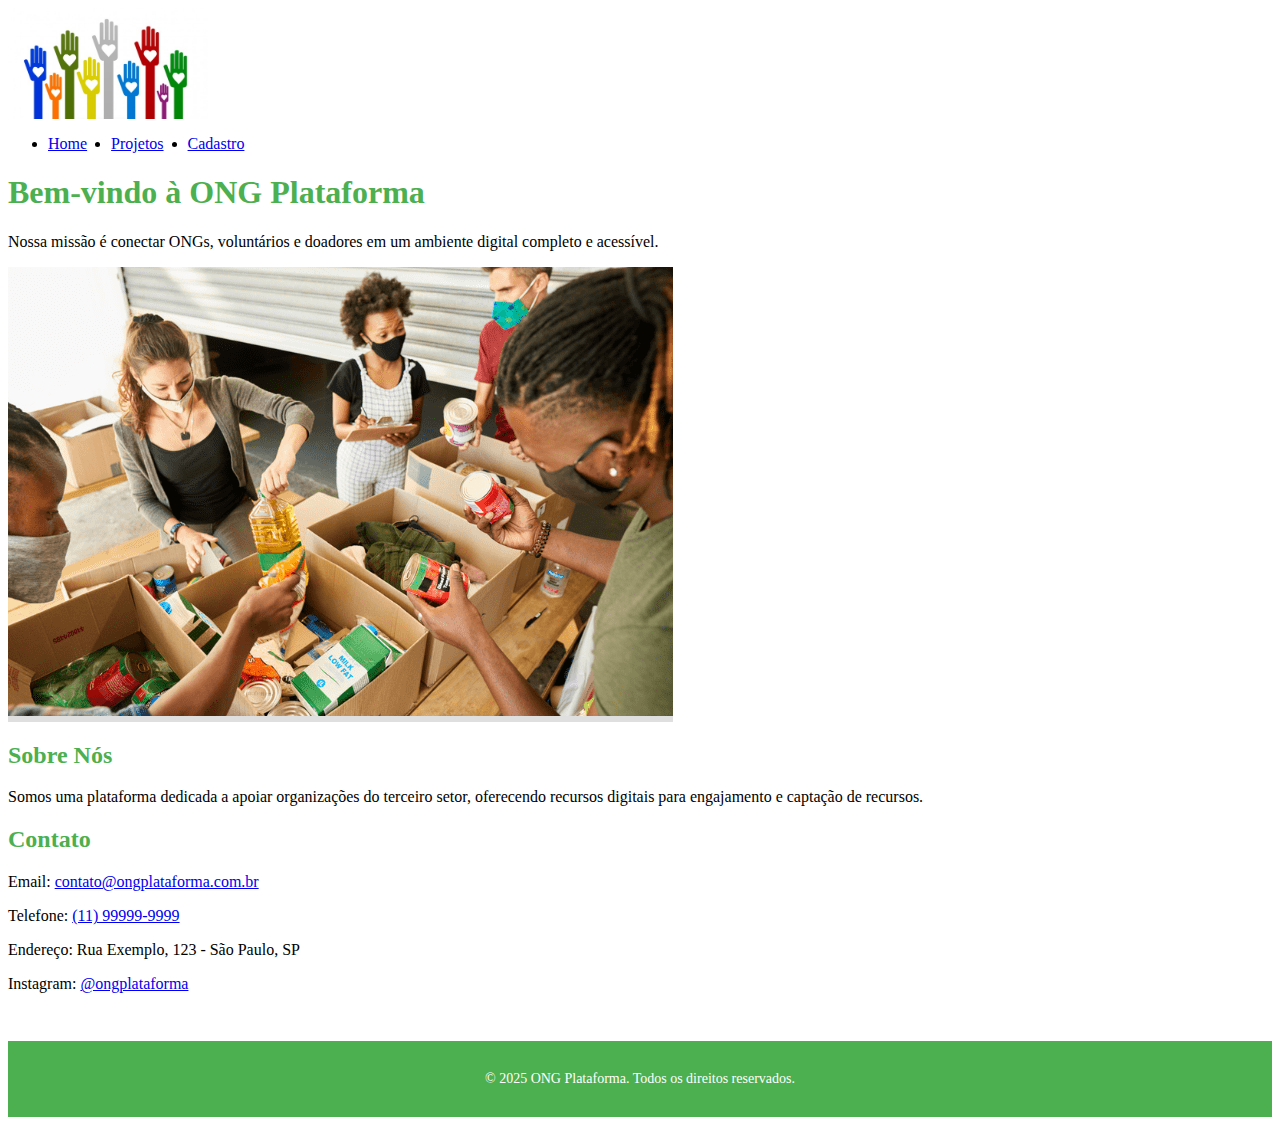
<file: index.html>
<!DOCTYPE html>
<html lang="pt-BR">
<head>
    <meta charset="UTF-8">
    <meta name="viewport" content="width=device-width, initial-scale=1.0">
    <meta name="description" content="Plataforma para ONGs - Gestão de projetos e voluntariado">
    <title>ONG Plataforma - Home</title>
    <link rel="stylesheet" href="css/style.css">
</head>
<body>
    <header>
        <img src="imagens/Ong.jpeg" alt="Logo da ONG Plataforma" class="logo" width="200">

        <nav>
            <ul>
                <li><a href="index.html">Home</a></li>
                <li><a href="projetos.html">Projetos</a></li>
                <li><a href="cadastro.html">Cadastro</a></li>
            </ul>
        </nav>
    </header>

    <main>
        <section>
            <h1>Bem-vindo à ONG Plataforma</h1>
            <p>Nossa missão é conectar ONGs, voluntários e doadores em um ambiente digital completo e acessível.</p>
            <img src="imagens/voluntarios.png" alt="Voluntários trabalhando">
        </section>

        <section>
            <h2>Sobre Nós</h2>
            <p>Somos uma plataforma dedicada a apoiar organizações do terceiro setor, oferecendo recursos digitais para engajamento e captação de recursos.</p>
        </section>

        <section>
            <h2>Contato</h2>
            <p>Email: <a href="mailto:contato@ongplataforma.com.br">contato@ongplataforma.com.br</a></p>
            <p>Telefone: <a href="tel:+5511999999999">(11) 99999-9999</a></p>
            <p>Endereço: Rua Exemplo, 123 - São Paulo, SP</p>
            <p>Instagram: <a href="https://www.instagram.com/ongplataforma" target="_blank">@ongplataforma</a></p>
        </section>
    </main>

    <footer>
        <p>&copy; 2025 ONG Plataforma. Todos os direitos reservados.</p>
    </footer>
</body>
</html>
</file>
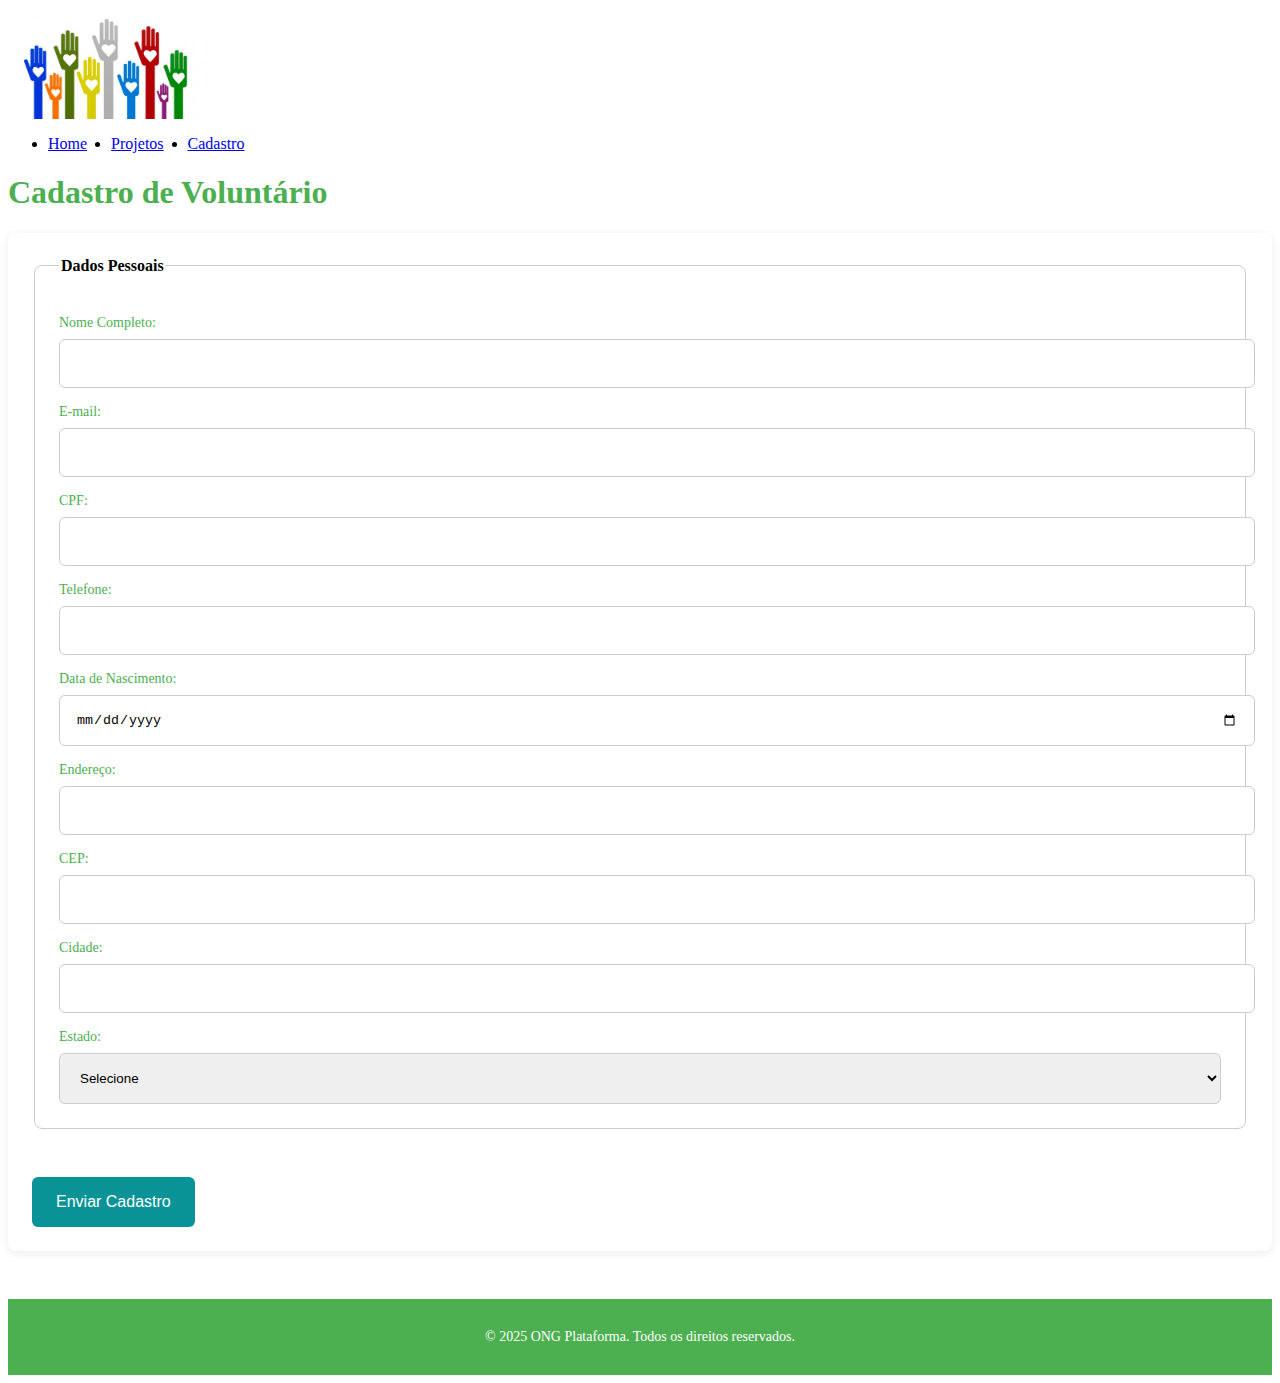
<file: cadastro.html>
<!DOCTYPE html>
<html lang="pt-BR">
<head>
    <meta charset="UTF-8">
    <meta name="viewport" content="width=device-width, initial-scale=1.0">
    <meta name="description" content="Cadastro de voluntário">
    <title>ONG Plataforma - Cadastro</title>
    <link rel="stylesheet" href="css/style.css">
    <script src="js/mascara.js" defer></script>
</head>
<body>
    <header>
                <img src="imagens/Ong.jpeg" alt="Logo da ONG Plataforma" class="logo" width="200">
        <nav>
            <ul>
                <li><a href="index.html">Home</a></li>
                <li><a href="projetos.html">Projetos</a></li>
                <li><a href="cadastro.html">Cadastro</a></li>
            </ul>
        </nav>
    </header>

    <main>
        <section>
            <h1>Cadastro de Voluntário</h1>
            <form id="cadastro" action="#" method="post">
                <fieldset>
                    <legend>Dados Pessoais</legend>

                    <label for="nome">Nome Completo:</label>
                    <input type="text" id="nome" name="nome" required>

                    <label for="email">E-mail:</label>
                    <input type="email" id="email" name="email" required>

                    <label for="cpf">CPF:</label>
                    <input type="text" id="cpf" name="cpf" maxlength="14" required>

                    <label for="telefone">Telefone:</label>
                    <input type="tel" id="telefone" name="telefone" maxlength="15" required>

                    <label for="nascimento">Data de Nascimento:</label>
                    <input type="date" id="nascimento" name="nascimento" required>

                    <label for="endereco">Endereço:</label>
                    <input type="text" id="endereco" name="endereco" required>

                    <label for="cep">CEP:</label>
                    <input type="text" id="cep" name="cep" maxlength="9" required>

                    <label for="cidade">Cidade:</label>
                    <input type="text" id="cidade" name="cidade" required>

                    <label for="estado">Estado:</label>
                    <select id="estado" name="estado" required>
                        <option value="">Selecione</option>
                        <option value="SP">São Paulo</option>
                        <option value="RJ">Rio de Janeiro</option>
                        <option value="MG">Minas Gerais</option>
                        <option value="RS">Rio Grande do Sul</option>
                        <!-- mais estados -->
                    </select>
                </fieldset>
                <button type="submit">Enviar Cadastro</button>
            </form>
        </section>
    </main>

    <footer>
        <p>&copy; 2025 ONG Plataforma. Todos os direitos reservados.</p>
    </footer>
</body>
</html>
</file>
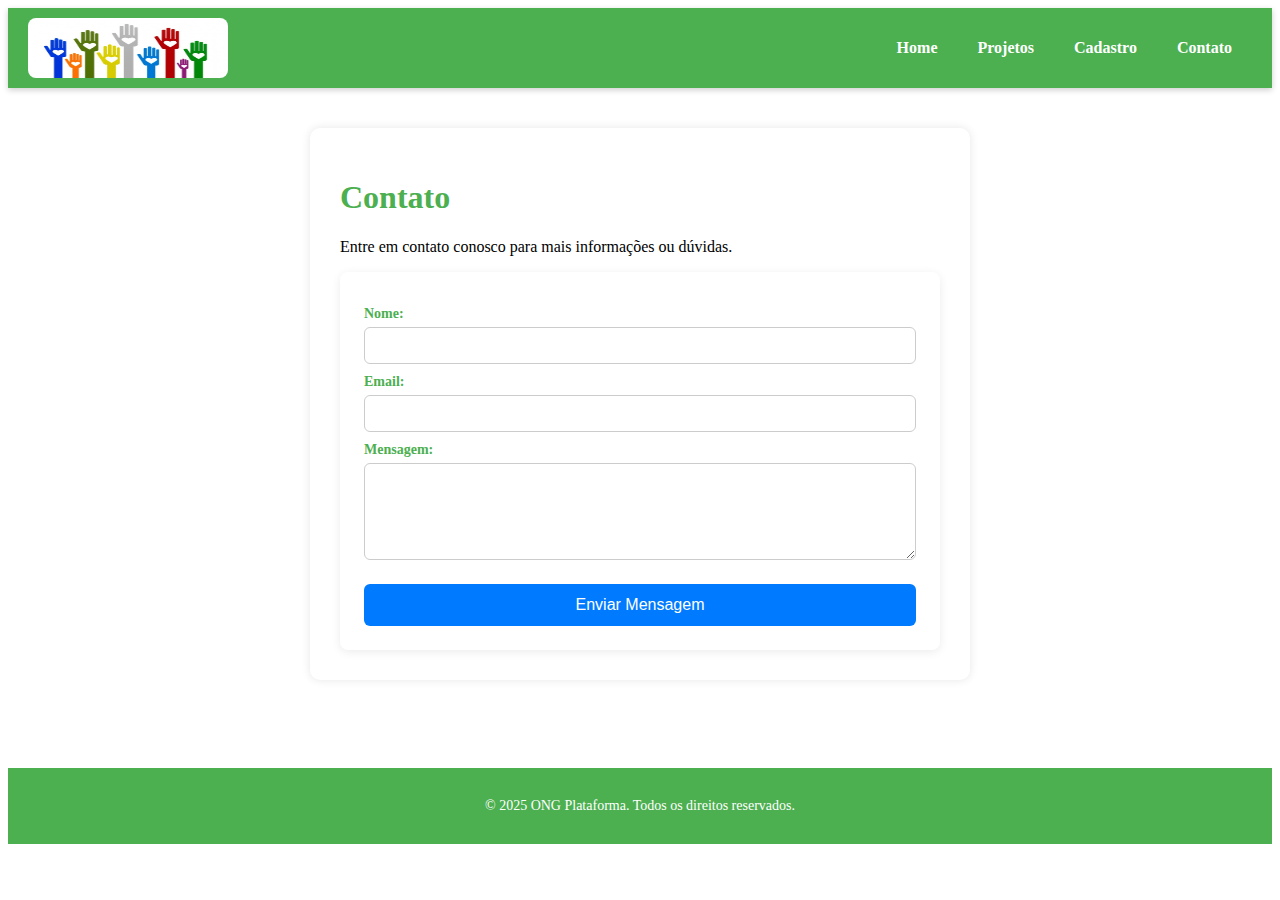
<file: contato.html>
<!DOCTYPE html>
<html lang="pt-BR">
<head>
<meta charset="UTF-8">
<meta name="viewport" content="width=device-width, initial-scale=1.0">
<meta name="description" content="Página de contato da ONG Plataforma. Entre em contato e participe.">
<title>ONG Plataforma - Contato</title>

<!-- CSS Modular -->
<link rel="stylesheet" href="css/variables.css">
<link rel="stylesheet" href="css/layout.css">
<link rel="stylesheet" href="css/navigation.css">
<link rel="stylesheet" href="css/components.css">
<link rel="stylesheet" href="css/style.css">

<style>
    /* Cabeçalho */
    header {
        display: flex;
        align-items: center;
        justify-content: space-between;
        padding: 10px 20px;
        background-color: #4CAF50; /* verde uniforme */
        position: relative;
    }

    .logo img {
        height: 50px;
    }

    /* Menu principal */
    nav ul {
        list-style: none;
        display: flex;
        gap: 0; /* itens juntos */
        margin: 0;
        padding: 0;
        background-color: #4CAF50; /* verde uniforme */
    }

    nav ul li {
        position: relative;
        flex: 1; /* igual largura para todos */
    }

    nav ul li a {
        text-decoration: none;
        color: #fff;
        padding: 15px 20px;
        display: block;
        text-align: center;
    }

    /* Hover */
    nav ul li a:hover {
        background-color: #45A049; /* leve escurecimento ao passar o mouse */
    }

    /* Dropdown */
    nav ul li .dropdown {
        display: none;
        position: absolute;
        top: 100%;
        left: 0;
        background-color: #4CAF50; /* mesmo verde */
        min-width: 150px;
        z-index: 1000;
        flex-direction: column;
    }

    nav ul li .dropdown li a {
        padding: 10px;
        color: #fff;
        text-align: left;
    }

    @media(min-width: 769px){
        nav ul li.has-dropdown:hover > .dropdown {
            display: flex;
        }
    }

    /* Menu hambúrguer */
    .menu-toggle {
        display: none;
        flex-direction: column;
        cursor: pointer;
        gap: 5px;
    }

    .menu-toggle span {
        width: 25px;
        height: 3px;
        background-color: #fff;
    }

    /* Mobile */
    @media(max-width: 768px){
        .menu-toggle {
            display: flex;
        }

        nav ul {
            display: none;
            flex-direction: column;
            width: 100%;
            background-color: #4CAF50; /* verde uniforme */
        }

        nav ul.active {
            display: flex;
        }

        nav ul li .dropdown {
            position: static;
            display: none;
            flex-direction: column;
        }

        nav ul li .dropdown li a {
            padding-left: 30px;
        }
    }

    /* Conteúdo do formulário */
    main {
        display: flex;
        justify-content: center;
        align-items: flex-start;
        padding: 40px 15px;
    }

    .main-container {
        width: 100%;
        max-width: 600px;
        background: #fff;
        border-radius: 10px;
        padding: 30px;
        box-shadow: 0 0 10px rgba(0,0,0,0.1);
    }

    form label {
        display: block;
        margin-top: 10px;
        font-weight: bold;
    }

    form input, form textarea {
        width: 100%;
        padding: 10px;
        margin-top: 5px;
        border: 1px solid #ccc;
        border-radius: 6px;
        box-sizing: border-box;
    }

    button.btn-primary {
        width: 100%;
        margin-top: 20px;
        background-color: #007bff;
        color: white;
        border: none;
        padding: 12px;
        border-radius: 6px;
        cursor: pointer;
        font-size: 16px;
    }

    button.btn-primary:hover {
        background-color: #0056b3;
    }

    .alert {
        display: none;
        padding: 10px;
        margin-bottom: 15px;
        background-color: #d4edda;
        border: 1px solid #c3e6cb;
        border-radius: 6px;
        color: #155724;
    }

</style>
</head>
<body>

<header>
    <div class="logo">
        <img src="imagens/Ong.jpeg" alt="Logo da ONG Plataforma" width="200">
    </div>

    <!-- Menu Hambúrguer -->
    <div class="menu-toggle" id="mobile-menu">
        <span></span>
        <span></span>
        <span></span>
    </div>

    <nav>
        <ul class="nav-list" id="nav-list">
            <li><a href="index.html">Home</a></li>
            <li class="has-dropdown">
                <a href="projetos.html" class="dropdown-toggle">Projetos</a>
                <ul class="dropdown">
                    <li><a href="projeto1.html">Projeto 1</a></li>
                    <li><a href="projeto2.html">Projeto 2</a></li>
                </ul>
            </li>
            <li><a href="cadastro.html">Cadastro</a></li>
            <li><a href="contato.html">Contato</a></li>
        </ul>
    </nav>
</header>

<main>
    <div class="main-container">
        <section>
            <h1>Contato</h1>
            <p>Entre em contato conosco para mais informações ou dúvidas.</p>

            <div id="alert-contato" class="alert">Mensagem enviada com sucesso!</div>

            <form id="form-contato" action="#" method="post">
                <label for="nome">Nome:</label>
                <input type="text" id="nome" name="nome" required>

                <label for="email">Email:</label>
                <input type="email" id="email" name="email" required>

                <label for="mensagem">Mensagem:</label>
                <textarea id="mensagem" name="mensagem" rows="5" required></textarea>

                <button type="submit" class="btn-primary">Enviar Mensagem</button>
            </form>
        </section>
    </div>
</main>

<footer>
    <p>&copy; 2025 ONG Plataforma. Todos os direitos reservados.</p>
</footer>

<script>
    // Menu Mobile
    const menuToggle = document.getElementById('mobile-menu');
    const navList = document.getElementById('nav-list');
    const dropdownToggles = document.querySelectorAll('.dropdown-toggle');

    menuToggle.addEventListener('click', () => {
        navList.classList.toggle('active');
    });

    dropdownToggles.forEach(toggle => {
        toggle.addEventListener('click', (e) => {
            if(window.innerWidth <= 768){
                e.preventDefault();
                const dropdown = toggle.nextElementSibling;
                dropdown.style.display = dropdown.style.display === 'flex' ? 'none' : 'flex';
            }
        });
    });

    // Confirmação formulário
    document.querySelector("#form-contato").addEventListener("submit", function(e) {
        e.preventDefault();
        const alertBox = document.getElementById("alert-contato");
        alertBox.style.display = "block";
        setTimeout(() => alertBox.style.display = "none", 4000);
        e.target.reset();
    });
</script>

</body>
</html>
</file>
<file: css/style.css>
:root{--color-primary:#0a9396;--color-secondary:#94d2bd;--color-accent:#ee9b00;--color-dark:#4CAF50;--color-light:#f5f5f5;--color-neutral:#cccccc;--color-white:#ffffff;--color-error:#e63946;--color-success:#2a9d8f;--color-info:#4CAF50;--font-base:Arial,sans-serif;--font-size-xs:.75rem;--font-size-sm:.875rem;--font-size-md:1rem;--font-size-lg:1.25rem;--font-size-xl:1.5rem;--space-1:8px;--space-2:16px;--space-3:24px;--space-4:32px;--space-5:48px;--space-6:64px}.container{display:grid;grid-template-columns:repeat(12,1fr);gap:var(--space-3);width:100%;max-width:100%;margin:0 auto;padding:var(--space-3);box-sizing:border-box}.col-1{grid-column:span 1}.col-2{grid-column:span 2}.col-3{grid-column:span 3}.col-4{grid-column:span 4}.col-5{grid-column:span 5}.col-6{grid-column:span 6}.col-7{grid-column:span 7}.col-8{grid-column:span 8}.col-9{grid-column:span 9}.col-10{grid-column:span 10}.col-11{grid-column:span 11}.col-12{grid-column:span 12}nav ul{display:flex;gap:var(--space-3)}nav li ul{display:flex;flex-direction:column}.card{background:var(--color-white);border-radius:8px;padding:var(--space-3);box-shadow:0 2px 6px rgba(0,0,0,.1);transition:transform .3s ease,box-shadow .3s ease}.card:hover{transform:translateY(-5px);box-shadow:0 6px 20px rgba(0,0,0,.15)}.card,form{width:100%;max-width:100%;margin:0 auto;background:var(--color-white);padding:var(--space-3);border-radius:8px;box-shadow:0 2px 10px rgba(0,0,0,.08);box-sizing:border-box}fieldset{border:1px solid var(--color-neutral);padding:var(--space-3);border-radius:8px;margin-bottom:var(--space-3)}legend{font-weight:bold;font-size:var(--font-size-md)}label{display:block;margin-top:var(--space-2);font-size:var(--font-size-sm);color:var(--color-dark)}input,select,textarea{width:100%;padding:var(--space-2);margin-top:var(--space-1);border:1px solid var(--color-neutral);border-radius:6px;transition:border-color .3s ease,box-shadow .3s ease}input:focus,select:focus,textarea:focus{border-color:var(--color-primary);outline:none;box-shadow:0 0 8px rgba(42,157,143,.3)}button{background:var(--color-primary);color:var(--color-white);border:none;padding:var(--space-2) var(--space-3);margin-top:var(--space-3);cursor:pointer;transition:background .3s,transform .2s,box-shadow .2s;border-radius:6px;font-size:var(--font-size-md)}button:hover{background:var(--color-secondary);transform:translateY(-2px);box-shadow:0 4px 12px rgba(0,0,0,.1)}button:disabled{background:var(--color-neutral);cursor:not-allowed;opacity:.7}.alert{padding:var(--space-2);margin-bottom:var(--space-2);border-radius:6px;color:var(--color-white);font-weight:bold}.alert-success{background:var(--color-success)}.alert-error{background:var(--color-error)}.alert-info{background:var(--color-info)}.badge{display:inline-block;padding:3px 10px;background:var(--color-secondary);color:var(--color-white);border-radius:12px;font-size:var(--font-size-xs);font-weight:bold;text-transform:uppercase}.modal{display:none;position:fixed;z-index:10000;left:0;top:0;width:100%;height:100%;background:rgba(0,0,0,.6);display:flex;align-items:center;justify-content:center;padding:var(--space-2)}.modal-content{background:var(--color-white);padding:var(--space-4);border-radius:8px;max-width:500px;width:100%;position:relative;box-shadow:0 4px 12px rgba(0,0,0,.3);animation:fadeIn .3s ease-out}.close{position:absolute;top:10px;right:15px;cursor:pointer;font-size:1.5rem;color:var(--color-dark);transition:color .2s}.close:hover{color:var(--color-error)}@keyframes fadeIn{from{opacity:0;transform:translateY(-20px)}to{opacity:1;transform:translateY(0)}}footer{text-align:center;padding:var(--space-2);background:#4CAF50;color:var(--color-white);margin-top:var(--space-5);font-size:var(--font-size-sm)}img{max-width:100%;height:auto;display:block}@media(max-width:1200px){.container{grid-template-columns:repeat(8,1fr)}}@media(max-width:992px){.container{grid-template-columns:repeat(6,1fr)}nav ul{flex-direction:column;width:100%;display:none}nav ul.active{display:flex}nav li ul{padding-left:var(--space-3)}.menu-toggle{display:flex}}@media(max-width:768px){.container{grid-template-columns:1fr}.col-1,.col-2,.col-3,.col-4,.col-5,.col-6,.col-7,.col-8,.col-9,.col-10,.col-11,.col-12{grid-column:span 12}.card,form{width:95%;padding:var(--space-2);margin:0 auto}input,select,textarea,button{font-size:var(--font-size-sm)}}@media(max-width:576px){.container{grid-template-columns:1fr;gap:var(--space-2)}.card,form{width:98%;padding:var(--space-2);margin:0 auto;box-sizing:border-box}input,select,textarea,button{font-size:var(--font-size-sm)}}@media(max-width:400px){.container{grid-template-columns:1fr}.card,form{width:100%;padding:var(--space-2);margin:0 auto;box-sizing:border-box}}main section h1,main section h2{color:#4CAF50}
</file>
<file: css/variables.css>
:root {
  /* Cores */
  --color-primary: #0a9396;
  --color-secondary: #94d2bd;
  --color-accent: #ee9b00;
  --color-dark: #005f73;
  --color-light: #f5f5f5;
  --color-neutral: #cccccc;
  --color-white: #ffffff;
  --color-error: #e63946;
  --color-success: #2a9d8f;
  --color-info: #3d5a80;

  /* Tipografia */
  --font-base: Arial, sans-serif;
  --font-size-xs: 0.75rem;
  --font-size-sm: 0.875rem;
  --font-size-md: 1rem;
  --font-size-lg: 1.25rem;
  --font-size-xl: 1.5rem;

  /* Espaçamento modular */
  --space-1: 8px;
  --space-2: 16px;
  --space-3: 24px;
  --space-4: 32px;
  --space-5: 48px;
  --space-6: 64px;
}
</file>
<file: css/layout.css>
/* =================== Variáveis =================== */
:root {
    --color-primary: #0a9396;
    --color-secondary: #94d2bd;
    --color-accent: #ee9b00;
    --color-dark: #005f73;
    --color-light: #f5f5f5;
    --color-neutral: #cccccc;
    --color-white: #ffffff;
    --color-error: #e63946;
    --color-success: #2a9d8f;
    --color-info: #3d5a80;

    --font-base: Arial, sans-serif;
    --font-size-xs: 0.75rem;
    --font-size-sm: 0.875rem;
    --font-size-md: 1rem;
    --font-size-lg: 1.25rem;
    --font-size-xl: 1.5rem;

    --space-1: 8px;
    --space-2: 16px;
    --space-3: 24px;
    --space-4: 32px;
    --space-5: 48px;
    --space-6: 64px;
}

/* =================== Layout Principal (Grid) =================== */
.container {
    display: grid;
    grid-template-columns: repeat(12, 1fr);
    gap: var(--space-3);
}

/* =================== Flexbox =================== */
nav ul {
    display: flex;
    gap: var(--space-3);
}

nav li ul {
    display: flex;
    flex-direction: column;
}

/* =================== Cards =================== */
.card {
    background: var(--color-white);
    border-radius: 8px;
    padding: var(--space-3);
    box-shadow: 0 2px 6px rgba(0,0,0,0.1);
    transition: transform 0.3s ease, box-shadow 0.3s ease;
}

.card:hover {
    transform: translateY(-5px);
    box-shadow: 0 6px 20px rgba(0,0,0,0.15);
}

/* =================== Formulários =================== */
form {
    max-width: 600px;
    margin: auto;
    background: var(--color-white);
    padding: var(--space-3);
    border-radius: 8px;
    box-shadow: 0 2px 10px rgba(0,0,0,0.08);
}

fieldset {
    border: 1px solid var(--color-neutral);
    padding: var(--space-3);
    border-radius: 8px;
    margin-bottom: var(--space-3);
}

legend {
    font-weight: bold;
    font-size: var(--font-size-md);
}

label {
    display: block;
    margin-top: var(--space-2);
    font-size: var(--font-size-sm);
    color: var(--color-dark);
}

input, select, textarea {
    width: 100%;
    padding: var(--space-2);
    margin-top: var(--space-1);
    border: 1px solid var(--color-neutral);
    border-radius: 6px;
    transition: border-color 0.3s ease, box-shadow 0.3s ease;
}

input:focus, select:focus, textarea:focus {
    border-color: var(--color-primary);
    outline: none;
    box-shadow: 0 0 8px rgba(42, 157, 143, 0.3);
}

/* =================== Botões =================== */
button {
    background: var(--color-primary);
    color: var(--color-white);
    border: none;
    padding: var(--space-2) var(--space-3);
    margin-top: var(--space-3);
    cursor: pointer;
    transition: background 0.3s, transform 0.2s, box-shadow 0.2s;
    border-radius: 6px;
    font-size: var(--font-size-md);
}

button:hover {
    background: var(--color-secondary);
    transform: translateY(-2px);
    box-shadow: 0 4px 12px rgba(0,0,0,0.1);
}

button:disabled {
    background: var(--color-neutral);
    cursor: not-allowed;
    opacity: 0.7;
}

/* =================== Alertas =================== */
.alert {
    padding: var(--space-2);
    margin-bottom: var(--space-2);
    border-radius: 6px;
    color: var(--color-white);
    font-weight: bold;
}

.alert-success { background: var(--color-success); }
.alert-error { background: var(--color-error); }
.alert-info { background: var(--color-info); }

/* =================== Badges =================== */
.badge {
    display: inline-block;
    padding: 3px 10px;
    background: var(--color-secondary);
    color: var(--color-white);
    border-radius: 12px;
    font-size: var(--font-size-xs);
    font-weight: bold;
    text-transform: uppercase;
}

/* =================== Modal =================== */
.modal {
    display: none;
    position: fixed;
    z-index: 10000;
    left: 0;
    top: 0;
    width: 100%;
    height: 100%;
    background: rgba(0,0,0,0.6);
    display: flex;
    align-items: center;
    justify-content: center;
    padding: var(--space-2);
}

.modal-content {
    background: var(--color-white);
    padding: var(--space-4);
    border-radius: 8px;
    max-width: 500px;
    width: 100%;
    position: relative;
    box-shadow: 0 4px 12px rgba(0,0,0,0.3);
    animation: fadeIn 0.3s ease-out;
}

.close {
    position: absolute;
    top: 10px;
    right: 15px;
    cursor: pointer;
    font-size: 1.5rem;
    color: var(--color-dark);
    transition: color 0.2s;
}

.close:hover { color: var(--color-error); }

/* =================== Animações =================== */
@keyframes fadeIn {
    from { opacity: 0; transform: translateY(-20px); }
    to { opacity: 1; transform: translateY(0); }
}

/* =================== Footer =================== */
footer {
    text-align: center;
    padding: var(--space-2);
    background: var(--color-dark);
    color: var(--color-white);
    margin-top: var(--space-5);
    font-size: var(--font-size-sm);
}

/* =================== Imagens Responsivas =================== */
img {
    max-width: 100%;
    height: auto;
    display: block;
}

/* =================== Responsividade =================== */
@media (max-width: 1200px) { .container { grid-template-columns: repeat(8, 1fr); } }
@media (max-width: 992px)  { .container { grid-template-columns: repeat(6, 1fr); } }
@media (max-width: 768px)  { 
    .container { grid-template-columns: repeat(4, 1fr); } 
    form, .card { width: 95%; padding: var(--space-2); }
    input, select, textarea, button { font-size: var(--font-size-sm); }
}
@media (max-width: 576px)  { 
    .container { grid-template-columns: 1fr; gap: var(--space-2); } 
    .card { width: 100%; padding: var(--space-2); box-sizing: border-box; }
    form { width: 95%; padding: var(--space-2); margin: auto; }
    input, select, textarea, button { font-size: var(--font-size-sm); }
    h1, h2, h3 { font-size: calc(var(--font-size-lg) - 2px); }
    p { font-size: var(--font-size-sm); }
}
@media (max-width: 400px)  { .container { grid-template-columns: 1fr; } }

/* =================== Navbar / Menu Hambúrguer =================== */
@media (max-width: 992px) {
    nav ul {
        flex-direction: column;
        display: none;
        position: absolute;
        top: 100%;
        left: 0;
        width: 100%;
        background: var(--color-dark);
        padding: var(--space-2) 0;
        z-index: 1000;
    }

    nav ul.active {
        display: flex;
    }

    nav li ul {
        position: static;
        padding-left: var(--space-3);
    }

    nav li:hover ul { display: none; }

    nav li ul.active {
        display: flex;
        flex-direction: column;
    }

    .menu-toggle {
        display: flex;
    }
}
</file>
<file: css/navigation.css>
/* ===== Header ===== */
header {
    background: var(--color-dark);
    color: var(--color-white);
    padding: var(--space-2) var(--space-4);
    display: flex;
    align-items: center;
    justify-content: space-between;
    box-shadow: 0 2px 6px rgba(0, 0, 0, 0.2);
    position: relative;
    z-index: 1000;
}

/* Logo */
header .logo img {
    height: 60px;
    border-radius: 8px;
}

/* Menu principal */
nav ul {
    list-style: none;
    display: flex;
    gap: var(--space-3);
    margin: 0;
    padding: 0;
}

nav li {
    position: relative;
}

nav a {
    color: var(--color-white);
    text-decoration: none;
    font-weight: bold;
    font-size: var(--font-size-md);
    padding: var(--space-1) var(--space-2);
    display: block;
    transition: background 0.3s ease;
}

nav a:hover {
    text-decoration: underline;
    background: rgba(255, 255, 255, 0.1);
    border-radius: 4px;
}

/* Dropdown */
nav li ul {
    display: none;
    position: absolute;
    top: 100%;
    left: 0;
    background: var(--color-dark);
    padding: var(--space-2);
    border-radius: 4px;
    min-width: 150px;
    z-index: 1000;
    flex-direction: column;
}

nav li.active ul {
    display: flex;
}

nav li ul li {
    padding: var(--space-1) 0;
}

/* Menu Hambúrguer */
.menu-toggle {
    display: none;
    flex-direction: column;
    cursor: pointer;
    z-index: 1100;
}

.menu-toggle span {
    width: 25px;
    height: 3px;
    background: var(--color-white);
    margin: 4px 0;
    transition: 0.3s;
}

/* Animação hambúrguer */
.menu-toggle.active span:nth-child(1) {
    transform: rotate(45deg) translate(5px, 5px);
}
.menu-toggle.active span:nth-child(2) {
    opacity: 0;
}
.menu-toggle.active span:nth-child(3) {
    transform: rotate(-45deg) translate(5px, -5px);
}

/* ===== Responsividade ===== */
@media (max-width: 992px) {
    nav ul {
        flex-direction: column;
        display: none;
        position: absolute;
        top: 100%;
        left: 0;
        width: 100%;
        background: var(--color-dark);
        padding: var(--space-2) 0;
        z-index: 1000;
    }

    nav ul.active {
        display: flex;
    }

    nav li ul {
        position: static;
        padding-left: var(--space-3);
    }

    nav li:hover ul {
        display: none;
    }

    nav li ul.active {
        display: flex;
        flex-direction: column;
    }

    .menu-toggle {
        display: flex;
    }
}
</file>
<file: css/components.css>
.card {
    background: var(--color-white);
    border-radius: 8px;
    padding: var(--space-3);
    box-shadow: 0 2px 6px rgba(0,0,0,0.1);
    transition: transform 0.3s ease;
}

.card:hover {
    transform: translateY(-5px);
}

form {
    max-width: 600px;
    margin: auto;
}

fieldset {
    border: 1px solid var(--color-neutral);
    padding: var(--space-3);
    border-radius: 8px;
}

label {
    display: block;
    margin-top: var(--space-1);
    font-size: var(--font-size-sm);
}

input, select, textarea {
    width: 100%;
    padding: var(--space-1);
    margin-top: var(--space-1);
    border: 1px solid var(--color-neutral);
    border-radius: 6px;
}

input:focus, select:focus, textarea:focus {
    border-color: var(--color-primary);
    outline: none;
}

button {
    background: var(--color-primary);
    color: var(--color-white);
    border: none;
    padding: var(--space-2);
    margin-top: var(--space-3);
    cursor: pointer;
    transition: 0.3s;
    border-radius: 6px;
}

button:hover {
    background: var(--color-secondary);
}

button:disabled {
    background: var(--color-neutral);
    cursor: not-allowed;
}

.alert {
    padding: var(--space-2);
    margin-bottom: var(--space-2);
    border-radius: 6px;
    color: var(--color-white);
}

.alert-success { background: #2a9d8f; }
.alert-error { background: var(--color-error); }
.alert-info { background: var(--color-primary); }

.badge {
    display: inline-block;
    padding: 2px 8px;
    background: var(--color-secondary);
    color: var(--color-white);
    border-radius: 12px;
    font-size: var(--font-size-xs);
}

/* ===== CSS do Modal ===== */
.modal {
    display: none;
    position: fixed;
    z-index: 10000;
    left: 0;
    top: 0;
    width: 100%;
    height: 100%;
    background: rgba(0,0,0,0.6);
}

.modal-content {
    background: var(--color-white);
    padding: var(--space-4);
    border-radius: 8px;
    max-width: 500px;
    margin: 15% auto;
    position: relative;
    box-shadow: 0 4px 12px rgba(0,0,0,0.3);
}

.close {
    position: absolute;
    top: 10px;
    right: 15px;
    cursor: pointer;
    font-size: 1.5rem;
    color: var(--color-dark);
}

.close:hover {
    color: var(--color-error);
}
</file>
